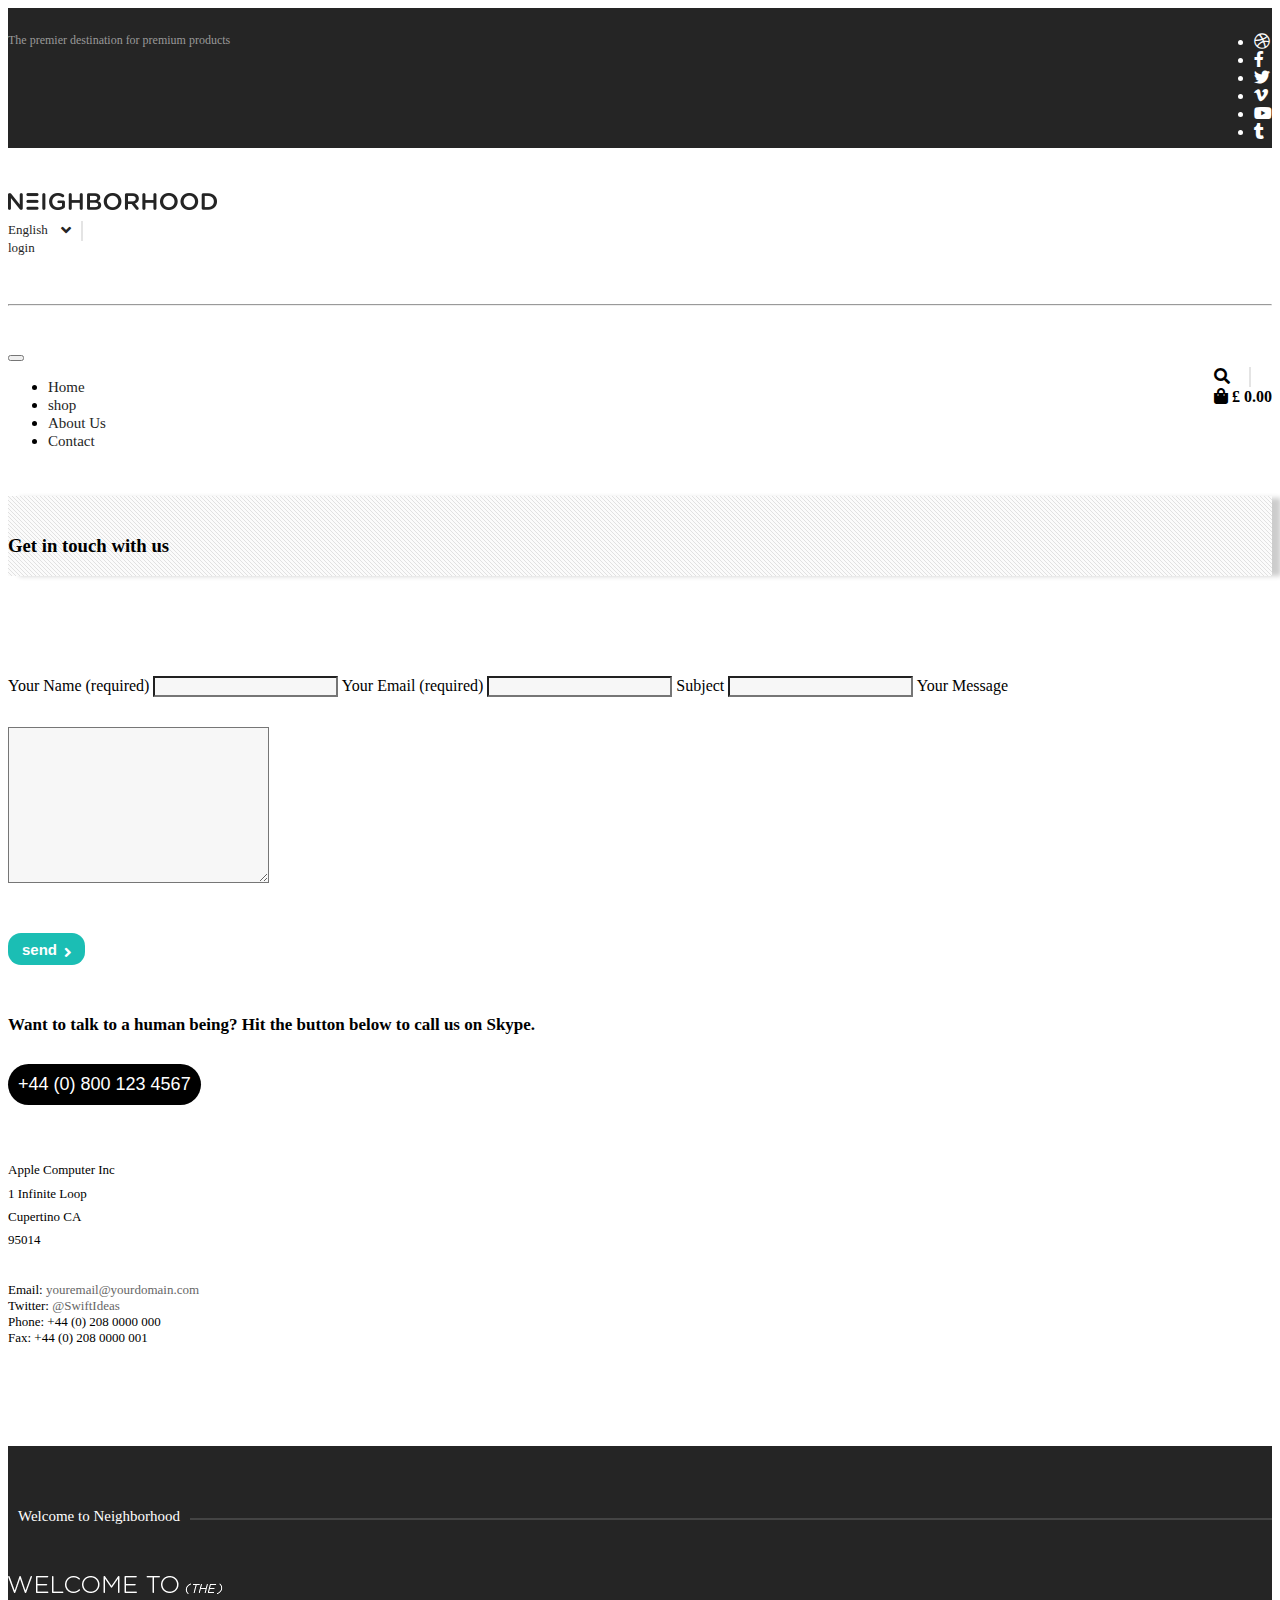
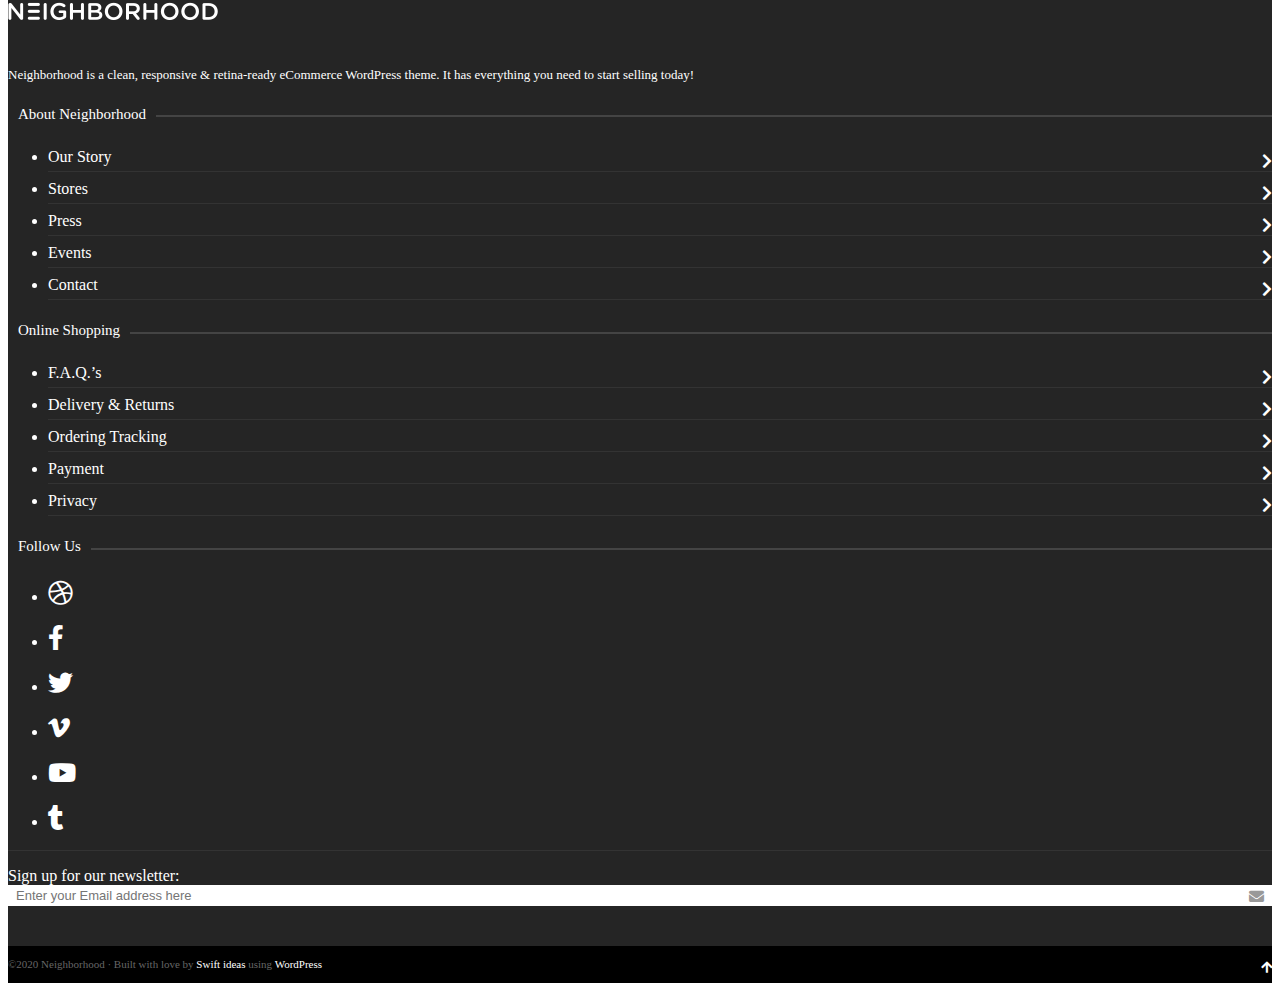
<file: contact.html>
<!DOCTYPE html>
<html lang="en">

<head>
    <meta charset="UTF-8">
    <meta name="viewport" content="width=device-width, initial-scale=1.0">
    <title>Contact</title>
    <link rel="stylesheet" href="https://cdn.jsdelivr.net/npm/bootstrap@4.5.3/dist/css/bootstrap.min.css" integrity="sha384-TX8t27EcRE3e/ihU7zmQxVncDAy5uIKz4rEkgIXeMed4M0jlfIDPvg6uqKI2xXr2" crossorigin="anonymous">
    <link rel="stylesheet" href="css/all.min.css">
    <link rel="stylesheet" href="css/style.css">
    <link rel="stylesheet" href="css/responsive.css">
</head>

<body>



    <!-- start header -->
    <div class="header">
        <div class="container">
            <div class="step">
                <div class="step-1">
                    <p>The premier destination for premium products</p>
                </div>
                <div class="step-2">
                    <ul class="list-unstyled d-flex">
                        <li> <i class="fab fa-dribbble"></i></li>
                        <li> <i class="fab fa-facebook-f"></i></li>
                        <li> <i class="fab fa-twitter"></i></li>
                        <li> <i class="fab fa-vimeo-v"></i></li>
                        <li> <i class="fab fa-youtube"></i></li>
                        <li> <i class="fab fa-tumblr"></i></li>
                    </ul>
                </div>
            </div>
        </div>
    </div>


    <div class="welcome">
        <div class="container">
            <div class="all d-flex">
                <div class="personal d-lg-block">
                    <span> welcome</span>
                    <a href="#">
                        <i class="fas fa-search-plus"></i>
                        <span>Personal Shopper</span>
                    </a>
                </div>
                <div class="night">
                    <a href="http://neighborhood.swiftideas.com/">
                        <img class="logo" src="images/neighborhood_logo.png" alt="">
                    </a>
                </div>
                <div class="english d-flex">
                    <div class="show">
                        <a href="#"> English </a>
                        <ul class="list-unstyled put">
                            <li><a href="#">English</a></li>
                            <li><a href="#">French</a></li>
                            <li><a href="#">Spanish</a></li>
                            <li><a href="#">German</a></li>
                        </ul>
                        <i class="fas fa-angle-down"></i>
                    </div>
                    <a href="http://neighborhood.swiftideas.com/my-account/"> login</a>
                </div>
            </div>
        </div>
    </div>
    <hr>
    <div class="container">
        <div class="navbar navbar-expand-lg navbar-light ">
            <button class="navbar-toggler" type="button" data-toggle="collapse" data-target="#navbarSupportedContent" aria-controls="navbarSupportedContent" aria-expanded="false" aria-label="Toggle navigation">
<span class="navbar-toggler-icon"></span>
</button>

            <div class="collapse navbar-collapse" id="navbarSupportedContent">
                <div class="move">
                    <div class="right-nav">
                        <ul class="navbar-nav ">
                            <li><a href="index.html">Home</a></li>
                            <li><a href="shop.html">shop</a></li>
                            <li><a href="about-us.html">About Us</a></li>
                            <li><a href="contact.html">Contact</a></li>
                        </ul>
                    </div>
                    <div class="left-nav d-flex">
                        <div class="icon-1">
                            <i class="fas fa-search"></i>
                        </div>
                        <div class="icon-2">
                            <i class="fas fa-shopping-bag"> <span>£ 0.00</span> </i>
                            <ul class="list-unstyled put-2">
                                <li>0 items in the shopping bag</li>
                                <hr>
                                <li>Unfortunately, your shopping bag is empty.</li>
                                <hr>
                                <li class="link"><a href=""> Go to shop</a></li>
                            </ul>
                        </div>
                    </div>
                </div>
            </div>

        </div>
    </div>

    <!-- end header -->

    <!-- start shop -->
    <div class="main-shop">
        <div class="container">
            <div class="shop d-flex">
                <div class="left-shop">
                    <h3>Get in touch with us </h3>
                </div>
                <div class="right-shop d-lg-block">
                    <a href="#">Neighborhood</a>
                    <i class="fas fa-chevron-right"></i>
                    <span>Shop</span>
                </div>
            </div>
        </div>
    </div>
    <!-- end shop -->

    <!-- start contact -->
    <div class="contact">
        <div class="container">
            <div class="row">
                <div class="col-lg-9">
                    <div class="left-form">
                        <form>
                            <label for="name">
                            Your Name (required)
                        </label>
                            <input type="text" id="name" required class="form-control">
                            <label for="email">
                            Your Email (required)
                        </label>
                            <input type="text" id="email" required class="form-control">
                            <label for="subject">
                            Subject
                        </label>
                            <input type="text" id="subject" class="form-control">
                            <label for="message">
                            Your Message
                        </label>
                            <textarea name="message" id="message" cols="30" rows="10" class="form-control">
                        </textarea>
                            <p class="btn-1">
                                <input type="submit" value="send" class="form-button">
                                <i class="fas fa-angle-right"></i>
                            </p>
                        </form>
                    </div>
                </div>
                <div class="col-lg-3">
                    <div class="right-form">
                        <h3>Want to talk to a human being? Hit the button below to call us on Skype.</h3>
                        <button class="btn-2"> +44 (0) 800 123 4567</button> <br>
                        <p>
                            Apple Computer Inc <br> 1 Infinite Loop <br> Cupertino CA <br> 95014
                        </p>
                        <div class="form-mail">
                            <span> Email: <a href="#"> youremail@yourdomain.com</a></span>
                            <span> Twitter: <a href="#">  @SwiftIdeas</a></span>
                            <span>Phone: +44 (0) 208 0000 000</span>
                            <span>Fax: +44 (0) 208 0000 001</span>
                        </div>
                    </div>

                </div>
            </div>
        </div>
    </div>



    <!-- end contact -->





    <!-- start footer -->
    <div class="main-footer">
        <div class="container">
            <div class="row">
                <div class="col-md-6 col-lg-3">
                    <div class="footer">
                        <div class="latest text-center">
                            <h4 class="but">
                                <span>Welcome to Neighborhood </span>
                            </h4>
                        </div>
                        <img src="images/welcome.png" alt="" class="img-fluid">
                        <p>Neighborhood is a clean, responsive & retina-ready eCommerce WordPress theme. It has everything you need to start selling today!</p>
                    </div>
                </div>
                <div class="col-md-6 col-lg-3">
                    <div class="footer">
                        <div class="latest text-center">
                            <h4 class="but">
                                <span> About Neighborhood </span>
                            </h4>
                        </div>
                        <div class="footer-list-2-3">
                            <ul class="list-unstyled">
                                <li>
                                    <a href="#" class="footer-list"> Our Story <i class="fas fa-chevron-right"></i> </a>
                                </li>
                                <li>
                                    <a href="#" class="footer-list">  Stores<i class="fas fa-chevron-right"></i> </a>
                                </li>
                                <li>
                                    <a href="#" class="footer-list">   Press<i class="fas fa-chevron-right"></i> </a>
                                </li>
                                <li>
                                    <a href="#" class="footer-list">  Events<i class="fas fa-chevron-right"></i> </a>
                                </li>
                                <li>
                                    <a href="#" class="footer-list">   Contact<i class="fas fa-chevron-right"></i> </a>
                                </li>
                            </ul>
                        </div>
                    </div>
                </div>
                <div class="col-md-6 col-lg-3">
                    <div class="footer">
                        <div class="latest text-center">
                            <h4 class="but">
                                <span>Online Shopping</span>
                            </h4>
                        </div>
                        <div class="footer-list-2-3">
                            <ul class="list-unstyled">
                                <li>
                                    <a href="#" class="footer-list">  F.A.Q.’s <i class="fas fa-chevron-right"></i> </a>
                                </li>
                                <li>
                                    <a href="#" class="footer-list">  Delivery & Returns<i class="fas fa-chevron-right"></i> </a>
                                </li>
                                <li>
                                    <a href="#" class="footer-list">   Ordering Tracking<i class="fas fa-chevron-right"></i> </a>
                                </li>
                                <li>
                                    <a href="#" class="footer-list">   Payment <i class="fas fa-chevron-right"></i> </a>
                                </li>
                                <li>
                                    <a href="#" class="footer-list">    Privacy<i class="fas fa-chevron-right"></i> </a>
                                </li>
                            </ul>
                        </div>
                    </div>
                </div>
                <div class="col-md-6 col-lg-3">
                    <div class="footer">
                        <div class="latest text-center">
                            <h4 class="but">
                                <span> Follow Us </span>
                            </h4>
                        </div>
                        <div class="icon">
                            <ul class="list-unstyled d-flex">
                                <li> <i class="fab fa-dribbble"></i></li>
                                <li> <i class="fab fa-facebook-f"></i></li>
                                <li> <i class="fab fa-twitter"></i></li>
                                <li> <i class="fab fa-vimeo-v"></i></li>
                                <li> <i class="fab fa-youtube"></i></li>
                                <li> <i class="fab fa-tumblr"></i></li>
                            </ul>
                        </div>
                        <label for="">Sign up for our newsletter:</label>
                        <div class="footer-email">
                            <input type="email" placeholder="Enter your Email address here">
                        </div>
                    </div>
                </div>
            </div>

        </div>
    </div>

    <!-- end footer -->

    <!-- start copy-right -->
    <div class="copy-right">
        <div class="container">
            <div class="copy">
                <span> ©2020 Neighborhood · Built with love by<a href="#"> Swift ideas</a> using <a href="#"> WordPress</a></span>
                <i class="fas fa-arrow-up"></i>
            </div>

        </div>
    </div>
    <!-- end copy-right -->




    <script src="https://code.jquery.com/jquery-3.5.1.slim.min.js " integrity="sha384-DfXdz2htPH0lsSSs5nCTpuj/zy4C+OGpamoFVy38MVBnE+IbbVYUew+OrCXaRkfj " crossorigin="anonymous "></script>
    <script src="https://cdn.jsdelivr.net/npm/popper.js@1.16.1/dist/umd/popper.min.js " integrity="sha384-9/reFTGAW83EW2RDu2S0VKaIzap3H66lZH81PoYlFhbGU+6BZp6G7niu735Sk7lN " crossorigin="anonymous "></script>
    <script src="https://cdn.jsdelivr.net/npm/bootstrap@4.5.3/dist/js/bootstrap.min.js " integrity="sha384-w1Q4orYjBQndcko6MimVbzY0tgp4pWB4lZ7lr30WKz0vr/aWKhXdBNmNb5D92v7s " crossorigin="anonymous "></script>
    <script src="js/jquery-3.5.1.min.js"></script>
    <script src="js/slick.min.js"></script>
    <script src="js/plugin.js"></script>
</body>

</html>
</file>
<file: css/style.css>
/* start header */

.header {
    background-color: #252525;
    color: #999999;
}

.step {
    display: flex;
    justify-content: space-between;
    position: relative;
    top: 9px;
}

.step-1 p {
    font-size: 12px;
    line-height: 1.9;
}

.step-2 ul li {
    margin-left: 15px;
    font-size: 16px;
    color: #fff;
    cursor: pointer;
}

.welcome {
    padding: 40px 0;
    color: #252525;
}

.all {
    justify-content: space-between;
}

.personal {
    display: none;
}

.personal span {
    margin-right: 30px;
    font-size: 13px;
}

.personal a::before {
    content: "";
    width: 2px;
    height: 20px;
    display: inline-block;
    background-color: #e4e4e4;
    margin-right: 20px;
    position: relative;
    top: 5px;
}

.personal a {
    color: #252525;
    text-decoration: none;
    transition: all .3s ease-in-out;
}

.personal a:hover {
    color: #1bbeb4;
}

.personal a i {
    font-size: 12px;
}

.night a img {
    transition: all ease-in-out 0.6s;
    margin-top: 5px;
}

.night a:hover img {
    opacity: 0.6;
}

.english a {
    color: #252525;
    text-decoration: none;
    transition: all .3s ease-in-out;
    font-size: 13px;
    margin-top: 4px;
}

.english a:hover {
    color: #1bbeb4;
}

.english i {
    margin: 0 10px;
}

.english i::after {
    content: "";
    width: 2px;
    height: 20px;
    display: inline-block;
    background-color: #e4e4e4;
    position: relative;
    top: 5px;
    margin-left: 10px;
}

.english .show {
    position: relative;
}

.english .show .put {
    position: absolute;
    display: none;
    background-color: #fff;
    width: 200px;
    box-shadow: 0 0 5px -1px rgba(0, 0, 0, .2);
    z-index: 9999;
    -webkit-transition: all .5s ease-in-out;
    -moz-transition: all .5s ease-in-out;
    -o-transition: all .5s ease-in-out;
    transition: all .5s ease-in-out;
    right: 12px;
}

.english .show:hover .put {
    display: block;
}

.english .show ul li {
    padding: 10px 8px;
}

.english .show i {
    position: relative;
    top: 2px;
}

.put a {
    text-decoration: none;
}

.show .put a {
    color: #252525;
}

.show .put li:hover {
    background-color: #252525;
}

.show .put li:hover a {
    color: #fff;
}

.navbar {
    padding: 30px 0;
}

.move {
    display: flex;
    flex: auto;
    justify-content: space-between;
}

.right-nav a {
    text-decoration: none;
    color: #252525;
    -webkit-transition: all .3s ease-in-out;
    -moz-transition: all .3s ease-in-out;
    -o-transition: all .3s ease-in-out;
    transition: all .3s ease-in-out;
    font-size: 15px;
}

.right-nav a:hover {
    color: #1bbeb4;
}

.right-nav ul li {
    margin-right: 30px;
}

.left-nav {
    cursor: pointer;
}

.left-nav .icon-1 {
    margin-right: 15px;
}

.left-nav .icon-1::after {
    content: "";
    width: 2px;
    height: 20px;
    display: inline-block;
    background-color: #e4e4e4;
    position: relative;
    top: 5px;
    margin-left: 15px;
}

.left-nav .icon-1 {
    transition: all .5s ease-in-out;
}

.left-nav .icon-2 i {
    -webkit-transition: all .5s ease-in-out;
    -moz-transition: all .5s ease-in-out;
    -o-transition: all .5s ease-in-out;
    transition: all .5s ease-in-out;
    position: relative;
    top: 2px;
}

.left-nav .icon-2 .put-2 {
    position: absolute;
    display: none;
    background-color: #fff;
    width: 250px;
    box-shadow: 0 0 5px -1px rgba(0, 0, 0, .2);
    z-index: 9999;
    right: 0;
    margin-top: 2px;
}

.left-nav .icon-2:hover .put-2 {
    display: block;
}

.left-nav .icon-2 ul {
    padding: 20px 0;
}

.left-nav .icon-2 ul li {
    margin: 0 10px;
}

.left-nav .icon-2 .put-2 a {
    text-decoration: none;
    color: #252525;
    transition: all .5s ease-in-out;
}

.left-nav .icon-2 .link {
    background-color: #eee;
    transition: all .5s ease-in-out;
    padding: 10px 5px;
}

.left-nav .icon-2 .link:hover {
    background-color: #1bbeb4;
}

.left-nav .icon-2 .link:hover a {
    color: #fff;
}

.left-nav .icon-1:hover {
    color: #1bbeb4;
}

.left-nav .icon-2 i:hover {
    color: #1bbeb4;
}


/* end header */


/* start slider */


/* 
.slick-slider {
    overflow: hidden;
} */

.slick-prev:before {
    content: "\f104";
    font-family: "font awesome 5 free";
    font-size: 20px;
    font-weight: 900;
    color: #FFF;
    border: 1px solid #767676;
    border-radius: 50%;
    background-color: #767676;
    padding: 7px 13px;
}

.slick-prev {
    left: 20px;
    z-index: 999;
}

.slick-next:before {
    content: "\f105";
    font-family: "font awesome 5 free";
    font-size: 20px;
    font-weight: 900;
    border: 1px solid #767676;
    border-radius: 50%;
    background-color: #767676;
    padding: 7px 13px;
}

.slick-next {
    right: 35px;
    z-index: 999;
}

.slick-dots li button::before {
    font-size: 60px;
    top: 0;
}

.slider .slick-dots {
    position: absolute;
    bottom: 0px;
}

.slider {
    padding: 50px 0;
}

.slick-1 {
    background: url(http://neighborhood.swiftideas.com/wp-content/uploads/2015/06/nh_rev_update_slider_bkg.jpg) no-repeat center center;
    background-size: cover;
    color: #fff;
    height: 500px;
    position: relative;
}

.slick-1 .one {
    position: absolute;
    top: 50%;
    left: 50%;
    transform: translate(-50%, -50%);
}

.slick-1 .one h1 {
    font-size: 50px;
    margin-bottom: 40px;
}

.slick-1 .one a {
    text-decoration: none;
    padding: 10px;
    background-color: #fff;
    color: black;
    outline: none;
}

.slick-2 {
    background-color: #eee;
    height: 500px;
}

.slick-2 .larg {
    display: flex;
    justify-content: space-between;
    margin-top: 30px;
}

.slick-2 .two .two-1 {
    position: relative;
    top: 33%;
}

.slick-2 .two-1 a {
    text-decoration: none;
    padding: 10px;
    background-color: #252525;
    color: #eee;
    outline: none;
}

.slick-2 .two-1 img {
    margin-bottom: 30px;
}

.slick-3 {
    background: url(http://neighborhood.swiftideas.com/wp-content/uploads/2013/06/nh_rev_slider_bkg.png) no-repeat center center;
    height: 500px;
}

.slick-3 .part {
    justify-content: space-between;
}

.slick-3 .part-1 {
    position: relative;
    top: 20px;
}

.slick-3 .part-2 .up {
    position: relative;
    top: 35%;
}

.slick-4 {
    background: url(http://neighborhood.swiftideas.com/wp-content/uploads/2013/06/nh_rev_slider_bkg_esch_dark2.png) no-repeat center center;
    height: 500px;
}

.slick-4 .cover {
    position: absolute;
    top: 50%;
    left: 50%;
    transform: translate(-50%, -50%);
}

.slick-4 .cover .big {
    width: 672px;
    height: 232px;
    padding-top: 15px;
    padding-bottom: 15px;
}

.slick-4 .cover .right {
    position: absolute;
    right: 0;
}

.slick-5 {
    background: url(http://neighborhood.swiftideas.com/wp-content/uploads/2013/06/nh_rev_slider_bkg_tiny_grid.png) no-repeat center center;
    height: 500px;
    position: relative;
}

.slick-5 .big-mop {
    justify-content: space-between;
}

.slick-5 .big-mop .mop-right a {
    padding: 10px 30px;
    background-color: #212121;
    text-decoration: none;
    color: #eee;
    outline: none;
}

.slick-5 .big-mop .mop-right .up {
    position: relative;
    top: 30%;
}

.slick-5 .big-mop .mop-right .up h5 {
    margin-bottom: 30px;
}

.slick-5 .mop-left .s7 {
    width: 389px;
    height: 450px;
    position: relative;
    top: 50px;
}

.slick-5 .mop-left .s8 {
    width: 154px;
    height: 274px;
    position: absolute;
    top: 45%;
    right: 9%;
}


/* end slider */


/* start slider-2 */

.main-latest {
    padding: 70px 0;
}

.latest .but {
    position: relative;
}

.latest .but::before {
    content: "";
    display: block;
    border-top: 2px solid #444;
    width: 100%;
    position: absolute;
    top: 60%;
}

.latest .but span {
    padding: 0 10px;
    position: relative;
    background-color: #fff;
    font-size: 17px;
    z-index: 1;
    font-weight: normal;
}


/* end slider-2 */

.Product-all {
    /* margin-right: 20px; */
    margin: 30px 10px;
    overflow: hidden;
    position: relative;
    margin-bottom: 20px;
    box-shadow: 0 8px 6px #999;
    /* box-shadow: 0 8px 6px -7px #999; */
}

.main-img {
    /* display: block;
    width: 100%;
    height: 100%;
    z-index: 1; */
    cursor: pointer;
}

.seconde-img {
    position: absolute;
}

.first-img {
    -webkit-transition: all .5s ease-in-out;
    -moz-transition: all .5s ease-in-out;
    -o-transition: all .5s ease-in-out;
    transition: all .5s ease-in-out;
}

.main-img:hover .first-img {
    transform: translate3d(0px, -350px, 0px);
}

.add-cart a {
    text-decoration: none;
    color: #fff;
    transition: all .4s ease-in-out;
    outline: none;
    font-size: 13px;
    font-weight: 600;
}

.add-cart a:hover {
    color: #1bbeb4;
}

.add-cart {
    position: absolute;
    background: #252525;
    padding: 7px 7px;
    bottom: 0;
    width: 100%;
    transform: translateY(40px);
    transition: all .5s ease-in-out;
}

.Product-all:hover .add-cart {
    transform: translateY(0px);
}

.slider-2 .slick-prev {
    opacity: 0;
    transition: all .3s ease-in-out;
}

.slider-2 .slick-next {
    opacity: 0;
    transition: all .3s ease-in-out;
}

.slider-2:hover .slick-prev {
    opacity: 1;
}

.slider-2:hover .slick-next {
    opacity: 1;
}

.slider-2 .slick-prev:before {
    border: 1px solid black;
    background-color: black;
    outline: none;
}

.slider-2 .slick-next:before {
    border: 1px solid black;
    background-color: black;
    outline: none;
}

.Product-all .sale {
    position: absolute;
    top: 10px;
    right: -30px;
    background: #ef3f32;
    transform: rotate(45deg);
    padding: 5px 40px;
    text-align: center;
    color: #fff;
    font-weight: bold;
    overflow: hidden;
}

.Product-all .stock {
    position: absolute;
    top: 10px;
    right: -30px;
    background: #666666;
    transform: rotate(45deg);
    padding: 11px 24px;
    text-align: center;
    color: #fff;
    font-weight: bold;
    overflow: hidden;
    font-size: 10px;
}

.big-one .price {
    justify-content: space-between;
    margin: 0 10px;
    font-size: 13px;
}

.big-one .price a {
    text-decoration: none;
    color: #000;
    transition: all .5s ease-in-out;
    outline: none;
    font-size: 13px;
    font-weight: 600;
}

.big-one .price a:hover {
    color: #1bbeb4;
}

.big-one .z {
    color: #b3b3b3;
    text-decoration: none;
    transition: all .5s ease-in-out;
    font-size: 13px;
    margin: 0 10px;
    outline: none;
}

.big-one .z:hover {
    color: #1bbeb4;
}


/* start free */

.free {
    background: url(../images/back.png);
    padding: 60px 0;
}

.free .shiping {
    justify-content: space-between;
}

.free .shiping h2 {
    font-size: 19px;
    font-weight: 400;
    color: #000;
    font-family: "Noto Sans", sans-serif;
    text-transform: uppercase;
    position: relative;
    top: 11px;
}

.free .shiping a {
    text-decoration: none;
    color: #666666;
    font-size: 30px;
    transition: all .5s ease-in-out;
}

.free .shiping a:hover {
    color: #1bbeb4;
}


/* end free */


/* start best */

.best {
    padding: 50px 0;
}

.larg-like {
    margin: 20px 0;
}

.larg-like .like-1 {
    overflow: hidden;
    position: relative;
    margin-bottom: 10px;
    /* box-shadow: 0 8px 6px #999; */
    box-shadow: 0 8px 6px -7px #999;
    width: 70px;
    height: 70px;
}

.larg-like .like-2 {
    margin-left: 20px;
}

.larg-like .like-2 a {
    text-decoration: none;
    color: #000;
    font-size: 13px;
    transition: all 0.5s ease-in-out;
    display: block;
}

.larg-like .like-2 a:hover {
    color: #1bbeb4;
}

.larg-like .like-2 span {
    font-size: 13px;
    display: block;
    margin-top: 3px;
}

.larg-like .like-2 i {
    font-size: 12px;
    color: #1bbeb4;
}

.seller .zoom {
    overflow: hidden;
    box-shadow: 0 5px 6px -4px #999;
}

.seller .zoom img {
    transition: all .3s ease-in-out;
}

.seller .zoom img:hover {
    transform: scale(1.2);
}


/* end best */


/* start articles */

.articles .by .zoom {
    overflow: hidden;
    /* box-shadow: 0 8px 6px #999; */
    box-shadow: 0 5px 6px -4px #999;
    margin: 15px 0;
}

.articles .by .zoom img {
    transition: all .3s ease-in-out;
}

.articles .by .zoom img:hover {
    transform: scale(1.2);
}

.articles .by a {
    text-decoration: none;
    color: #000;
    font-size: 14px;
    transition: all ease 0.5s;
}

.articles .by a:hover {
    color: #1bbeb4;
}

.articles .by span {
    font-size: 14px;
}

.articles .by span a {
    color: #666666;
}

.slider-3 .slick-next:before {
    position: relative;
    top: -20px;
    left: 10px;
}

.slider-3 .slick-prev:before {
    position: relative;
    top: -20px;
    left: -10px;
}

.slider-3 .slick-dots li button::before {
    display: none;
}

.slider-3 .slick-prev {
    opacity: 0;
    transition: all .3s ease-in-out;
}

.slider-3 .slick-next {
    opacity: 0;
    transition: all .3s ease-in-out;
}

.slider-3:hover .slick-prev {
    opacity: 1;
}

.slider-3:hover .slick-next {
    opacity: 1;
}


/* end articles */


/* start tweet */

.tweet {
    background: url(../images/back-2.png);
    padding-bottom: 50px;
    position: relative;
}

.tweet .head-tweet {
    padding: 40px 0;
}

.tweet .head-tweet span::after {
    content: "";
    background-color: #000000;
    height: 2px;
    width: 88px;
    display: block;
    margin: 2px auto;
}

.tweet .twee-text {
    margin-bottom: 20px;
}

.tweet .woo h4 {
    font-size: 24px;
    font-family: "Noto Sans", sans-serif;
    width: 80%;
    margin: 0 auto;
    line-height: 1.7;
}

.tweet .woo a {
    text-decoration: none;
    color: #666666;
    transition: all .3s ease-in-out;
    outline: none;
}

.tweet .woo a:hover {
    color: #1bbeb4;
}

.tweet .woo ul {
    margin-top: 20px;
}

.tweet .woo ul li {
    display: inline-block;
    margin-right: 10px;
}

.slider-4 .slick-prev {
    top: 50px;
    z-index: 999;
}

.slider-4 .slick-next {
    top: 50px;
    z-index: 999;
}

.slider-4 .slick-prev {
    opacity: 0;
    transition: all .3s ease-in-out;
}

.slider-4 .slick-next {
    opacity: 0;
    transition: all .3s ease-in-out;
}

.slider-4:hover .slick-prev {
    opacity: 1;
}

.slider-4:hover .slick-next {
    opacity: 1;
}


/* end tweet */


/* start new page shop */


/* start shop */

.main-shop {
    background: url(../images/back-3.png);
    height: 80px;
    box-shadow: 10px 1px 5px -1px rgba(0, 0, 0, .2);
}

.shop {
    justify-content: space-between;
    padding-top: 20px;
}

.shop .right-shop {
    padding: 10px 5px;
    background-color: #FFF;
    font-size: 13px;
    color: #999999;
    box-shadow: inset 0 1px 0 rgba(0, 0, 0, .1);
    display: none;
}

.shop .right-shop a {
    text-decoration: none;
    transition: all .3s ease-in-out;
    color: #999999;
}

.shop .right-shop a:hover {
    color: #1bbeb4;
}

.shop .right-shop i {
    margin: 0 10px;
}


/* start showing */

.showing {
    padding: 50px 0;
}

.shop-option {
    justify-content: space-between;
    padding-bottom: 10px;
}

.option-left span {
    color: #000;
    font-size: 15px;
    position: relative;
    top: 5px;
}

.option-right select {
    border-color: #e4e4e4;
    background: #f7f7f7;
    padding: 5px 2px;
    font-size: 14px;
    color: #252525;
    /* outline: none; */
}

.showing ul {
    flex-wrap: wrap;
}

.showing ul li {
    width: 25%;
    margin: 50px 0;
}


/* end showing */


/* end shop */


/* end new page shop */


/* start new page about-us */


/* start mission */

.mission {
    padding: 50px 0;
}

.mission .mission-word {
    margin-bottom: 50px;
}

.mission .mission-word::after {
    content: "";
    background-color: #e4e4e4;
    width: 70px;
    height: 1px;
    display: block;
    margin: 10px auto;
}


/* end mission */


/* start Capabilities */

.Capabilities {
    background-image: url(../images/back-4.png);
}

.servise-word {
    padding: 50px 0;
}

.servise-word::after {
    content: "";
    background-color: #e4e4e4;
    width: 70px;
    height: 1px;
    display: block;
    margin: 10px auto;
}

.Capabilities .prog ul {
    display: flex;
    flex-wrap: wrap;
}

.Capabilities .prog ul li {
    width: 33%;
}

.box-larg {
    margin-right: 20px;
    padding: 50px 0;
}

.box-larg h4 {
    font-size: 17px;
}

.box-larg h4 span {
    color: #1bbeb4;
}

.box-larg p {
    font-size: 15px;
    line-height: 2;
}

.box {
    position: relative;
    margin-bottom: 20px;
}

.box i {
    position: absolute;
    position: absolute;
    top: 40%;
    left: 45%;
    font-size: 35px;
}

.Capabilities .joe {
    padding: 50px 0;
}

.Capabilities .joe span {
    position: relative;
    top: 15px;
}

.Capabilities .joe ul {
    justify-content: space-between;
}

.Capabilities .joe a img {
    transition: all .3s ease-in-out;
}

.Capabilities .joe a:hover img {
    opacity: .5;
}


/* end Capabilities */


/* start our-team */

.our-team {
    padding: 100px 0;
}

.team-work {
    margin: 0 10px;
}

.team-work img {
    margin-bottom: 30px;
}

.team-work a {
    text-decoration: none;
}

.team-work .name a {
    color: #252525;
    font-size: 17px;
    transition: all ease 0.5s;
}

.team-work .name a:hover {
    color: #1bbeb4;
}

.team-work .name p {
    font-size: 15px;
    font-weight: 400;
}

.team-work p {
    font-size: 13px;
    line-height: 20px;
    padding-top: 10px;
}

.team-work span {
    color: #1bbeb4;
    font-size: 13px;
}

.team-work span a {
    color: #1bbeb4;
    transition: all .5s ease-in-out;
}

.team-work span a:hover {
    color: #000;
}

.team-work .icon {
    margin-top: 30px;
    font-size: 18px;
}

.team-work .icon ul {
    justify-content: space-around;
}


/* end our-team */


/* end new page about-us */


/* start new page contact */

.contact {
    padding: 100px 0;
}

.contact .left-form input {
    margin-bottom: 30px;
    background-color: #f7f7f7;
}

.contact .left-form textarea {
    background-color: #f7f7f7;
}

.contact .btn-1 input {
    margin: 30px 0;
    background-color: #1bbeb4;
    color: #fff;
    padding: 8px 28px 7px 14px;
    border-radius: 13px;
    font-size: 15px;
    font-weight: 600;
    border: none;
    outline: none;
    transition: all .4s ease-in-out;
}

.contact .btn-1 input:hover {
    border-radius: 0px;
}

.contact .btn-1 {
    position: relative;
}

.contact .btn-1 i {
    position: absolute;
    top: 42px;
    left: 56px;
    color: #fff;
    font-size: 15px;
}

.right-form h3 {
    font-size: 17px;
    font-weight: 600;
    line-height: 1.6;
    margin: 15px 0 20px 0;
}

.right-form .btn-2 {
    border: none;
    outline: none;
    padding: 10px 10px;
    font-size: 18px;
    color: #fff;
    background-color: black;
    border-radius: 22px;
    transition: all .5s ease-in-out;
    margin: 6px 0 40px 0;
}

.right-form .btn-2:hover {
    border-radius: 0;
}

.right-form p {
    font-size: 13px;
    line-height: 1.8;
}

.right-form .form-mail {
    margin-top: 30px;
}

.right-form .form-mail a {
    text-decoration: none;
    color: #666666;
    transition: all ease 0.5s;
}

.right-form .form-mail a:hover {
    color: #1bbeb4;
}

.right-form .form-mail span {
    display: block;
    font-size: 13px;
}


/* end new page contact */


/* start footer */

.main-footer {
    background-color: #252525;
    color: #FFF;
    padding-top: 40px;
    padding-bottom: 40px;
}

.main-footer .latest .but span {
    background-color: #252525;
    font-size: 15px;
}

.footer img {
    margin: 30px 0;
}

.footer p {
    font-size: 13px;
}

.footer .footer-list {
    display: flex;
    justify-content: space-between;
}

.footer .footer-list {
    padding-bottom: 5px;
}

.footer .footer-list i {
    position: relative;
    top: 5px;
}

.footer a {
    text-decoration: none;
    color: #fff;
    transition: all .3s ease-in-out;
}

.footer a:hover {
    color: #1bbeb4;
}

.footer .footer-list-2-3 ul {
    margin-top: 25px;
}

.footer .footer-list-2-3 ul li {
    margin: 8px 0;
    border-bottom: 1px solid #333333;
}

.footer .icon i {
    font-size: 25px;
    cursor: pointer;
    padding-bottom: 20px;
}

.footer .icon ul {
    margin-top: 25px;
    border-bottom: 1px solid #333333;
}

.footer .icon ul li {
    margin-right: 20px;
}

.footer .footer-email input {
    outline: none;
    width: 100%;
    border: none;
    padding: 3px 8px;
}

.footer .footer-email input::placeholder {
    font-size: 13px;
}

.footer .footer-email {
    position: relative;
}

.footer .footer-email::after {
    content: "\f0e0";
    font-family: "font awesome 5 free";
    font-size: 15px;
    font-weight: 900;
    position: absolute;
    top: 4px;
    right: 8px;
    color: #999999;
}


/* end footer */


/* start copy-right */

.copy-right {
    background-color: #000000;
}

.copy-right .copy {
    padding: 12px 0;
    display: flex;
    justify-content: space-between;
}

.copy-right .copy span {
    color: #666666;
    font-size: 11px;
}

.copy-right .copy a {
    text-decoration: none;
    color: #fff;
    transition: all .3s ease-in-out;
}

.copy-right .copy a:hover {
    color: #1bbeb4;
}

.copy-right .copy i {
    color: #fff;
    font-size: 13px;
    position: relative;
    top: 3px;
    cursor: pointer;
    z-index: 999;
    -webkit-transition: all .3s ease-in-out;
    -moz-transition: all .3s ease-in-out;
    -o-transition: all .3s ease-in-out;
    transition: all .3s ease-in-out;
}

.copy-right .copy i:hover {
    color: #1bbeb4;
}


/* end copy-right */
</file>
<file: css/responsive.css>
/* @media (max-width: 374px) {}

.main-img:hover .first-img {
    transform: translate3d(0px, -440px, 0px);
}

@media screen (min-width: 375px) and (max-width: 425px) {
    .main-img:hover .first-img {
        transform: translate3d(0px, -505px, 0px);
    }
} */


/*  small screen mobile (sm) phone*/

@media (max-width: 576px) {
    .step-1 p {
        font-size: 9px;
    }
    .step-2 ul li {
        margin-left: 6px;
        font-size: 11px;
    }
    .night a img {
        width: 170px;
    }
    .english a {
        font-size: 10px;
        margin-top: 9px;
    }
    .english i {
        margin: 0 5px;
    }
    .left-nav {
        margin-top: 12px;
    }
    .right-nav ul li {
        margin: 5px 0px;
    }
    .right-nav {
        margin-top: 10px;
    }
    .slick-dotted.slick-slider {
        margin-bottom: 0px;
    }
    /*  */
    .slick-1 .one h1 {
        font-size: 24px;
    }
    .slick-1 .one {
        width: 200px;
    }
    .slick-2 .two .two-1 {
        position: relative;
        top: 50px;
    }
    .slick-2 .two-1 img {
        margin-bottom: 20px;
        width: 130px;
    }
    .slick-2 .two-1 a {
        font-size: 11px;
        padding: 7px;
    }
    .two-1 p {
        font-size: 9px;
    }
    .sora {
        position: relative;
        top: 50px;
    }
    .up h2,
    h5 {
        font-size: 11px;
    }
    .slick-3 .part-1 {
        position: relative;
        top: 75px;
        margin-right: 10px;
    }
    .slick-3 .part-1 img {
        width: 300px;
    }
    .slick-3 .part-2 .up {
        position: relative;
        top: 48%;
    }
    .slick-4 .cover .big {
        width: 278px;
        height: 143px;
    }
    .slick-5 .mop-left .s7 {
        width: 129px;
        height: 200px;
    }
    .slick-5 .mop-left .s8 {
        width: 60px;
        height: 91px;
        top: 53%;
        right: 5%;
    }
    .slick-5 .big-mop .mop-right a {
        padding: 7px 7px;
        font-size: 11px;
    }
    .slick-5 .big-mop .mop-right .up h5 {
        font-size: 9px;
    }
    .up h1 {
        font-size: 17px;
    }
    .slick-1 {
        height: 300px;
    }
    .slick-2 {
        height: 300px;
    }
    .slick-3 {
        height: 300px;
    }
    .slick-4 {
        height: 300px;
    }
    .slick-5 {
        height: 300px;
    }
    /*  */
    .main-img:hover .first-img {
        transform: translate3d(0px, -380px, 0px);
    }
    .free .shiping h2 {
        font-size: 14px
    }
    .by {
        margin: 40px 0;
    }
    .tweet .woo h4 {
        font-size: 16px;
        width: 100%;
    }
    .footer {
        margin: 30px 0;
    }
    .copy-right .copy span {
        font-size: 8px;
    }
    /* start page shop */
    .left-shop h3 {
        font-size: 24px;
    }
    .shop .right-shop {
        font-size: 10px;
    }
    .shop-option {
        flex-flow: wrap;
    }
    .option-left {
        margin-bottom: 30px;
    }
    .option-left span {
        font-size: 20px;
    }
    .option-right select {
        padding: 7px 7px;
        font-size: 16px;
    }
    .showing ul li {
        width: 100%;
        margin: 0;
    }
    /*  */
    /* start page about us */
    .right-mission {
        margin-bottom: 20px;
    }
    .Capabilities .prog ul li {
        width: 100%;
    }
    .servise-word {
        padding-top: 25px;
    }
    .box-larg {
        margin-right: 0px;
        padding: 15px 0;
    }
    .joe ul {
        display: flex;
        flex-wrap: wrap;
    }
    .joe ul li {
        width: 50%;
        margin: 10px 0;
    }
    .our-team ul {
        display: flex;
        flex-wrap: wrap;
    }
    .our-team ul li {
        width: 100%;
    }
    .team-work {
        margin: 40px 0px;
    }
    .our-team {
        padding: 0;
        text-align: center;
    }
    /*  */
}


/* start 320 */

@media(min-width: 320px) and (max-width:375px) {
    .main-img:hover .first-img {
        transform: translate3d(0px, -370px, 0px);
    }
}


/* end 320 */


/* start 375 */

@media(min-width: 375px) and (max-width:425px) {
    .main-img:hover .first-img {
        transform: translate3d(0px, -440px, 0px);
    }
}


/* end 375 */


/* start 425 */

@media(min-width: 425px) and (max-width:576px) {
    .main-img:hover .first-img {
        transform: translate3d(0px, -505px, 0px);
    }
}


/* end 425 */


/* medium screen mobile (md) tablet */

@media (min-width: 576px) and (max-width: 768px) {
    .right-nav ul li {
        margin: 10px 0px;
    }
    .right-nav {
        margin-top: 10px;
    }
    .left-nav {
        margin-top: 15px;
    }
    .by {
        margin: 40px 0;
    }
    .tweet .woo h4 {
        font-size: 20px;
        width: 100%;
    }
    .footer {
        margin: 30px 0;
    }
    .slider-2 .slick-dots li button::before {
        display: none;
    }
    .slick-1 .one h1 {
        font-size: 40px;
    }
    .slick-2 .two .two-1 {
        top: 50%;
    }
    .sora {
        position: relative;
        top: 80px;
    }
    .slick-2 .two-1 img {
        width: 260px;
    }
    .slick-3 .part-1 {
        top: 100px;
        margin-right: 30px;
    }
    .up h2 {
        font-size: 20px;
    }
    .up h5 {
        margin: 30px 0;
    }
    .slick-5 .big-mop .mop-right .up h1 {
        font-size: 30px;
    }
    .slick-4 .cover .big {
        width: 500px;
        height: 200px;
    }
    /* start page shop */
    .showing ul li {
        width: 50%;
        margin: 10px 0;
    }
    /*  */
    /* start page about us */
    .right-mission {
        margin-bottom: 50px;
    }
    .Capabilities .prog ul li {
        width: 50%;
    }
    .servise-word {
        padding-top: 25px;
    }
    .box-larg {
        margin-right: 0px;
        padding: 20px 10px;
    }
    .joe ul {
        display: flex;
        flex-wrap: wrap;
    }
    .joe ul li {
        width: 50%;
        margin: 10px 0;
    }
    .our-team ul {
        display: flex;
        flex-wrap: wrap;
    }
    .our-team ul li {
        width: 50%;
    }
    .team-work {
        margin: 40px 10px;
    }
    .our-team {
        padding: 0;
    }
    /*  */
}


/* larg screen mobile (lg) laptop */

@media only screen and (min-width: 768px) and (max-width: 992px) {
    .main-img:hover .first-img {
        transform: translate3d(0px, -440px, 0px);
    }
}


/* xlarg screen mobile (xl) desktop */

@media only screen and (min-width: 992px) and (max-width:1200px) {
    .larg-like .like-1 {
        width: 74px;
        height: 63px;
    }
    .slick-3 .part-1 {
        position: relative;
        top: 35px;
        margin-right: 30px;
    }
    .main-img:hover .first-img {
        transform: translate3d(0px, -290px, 0px);
    }
}
</file>
